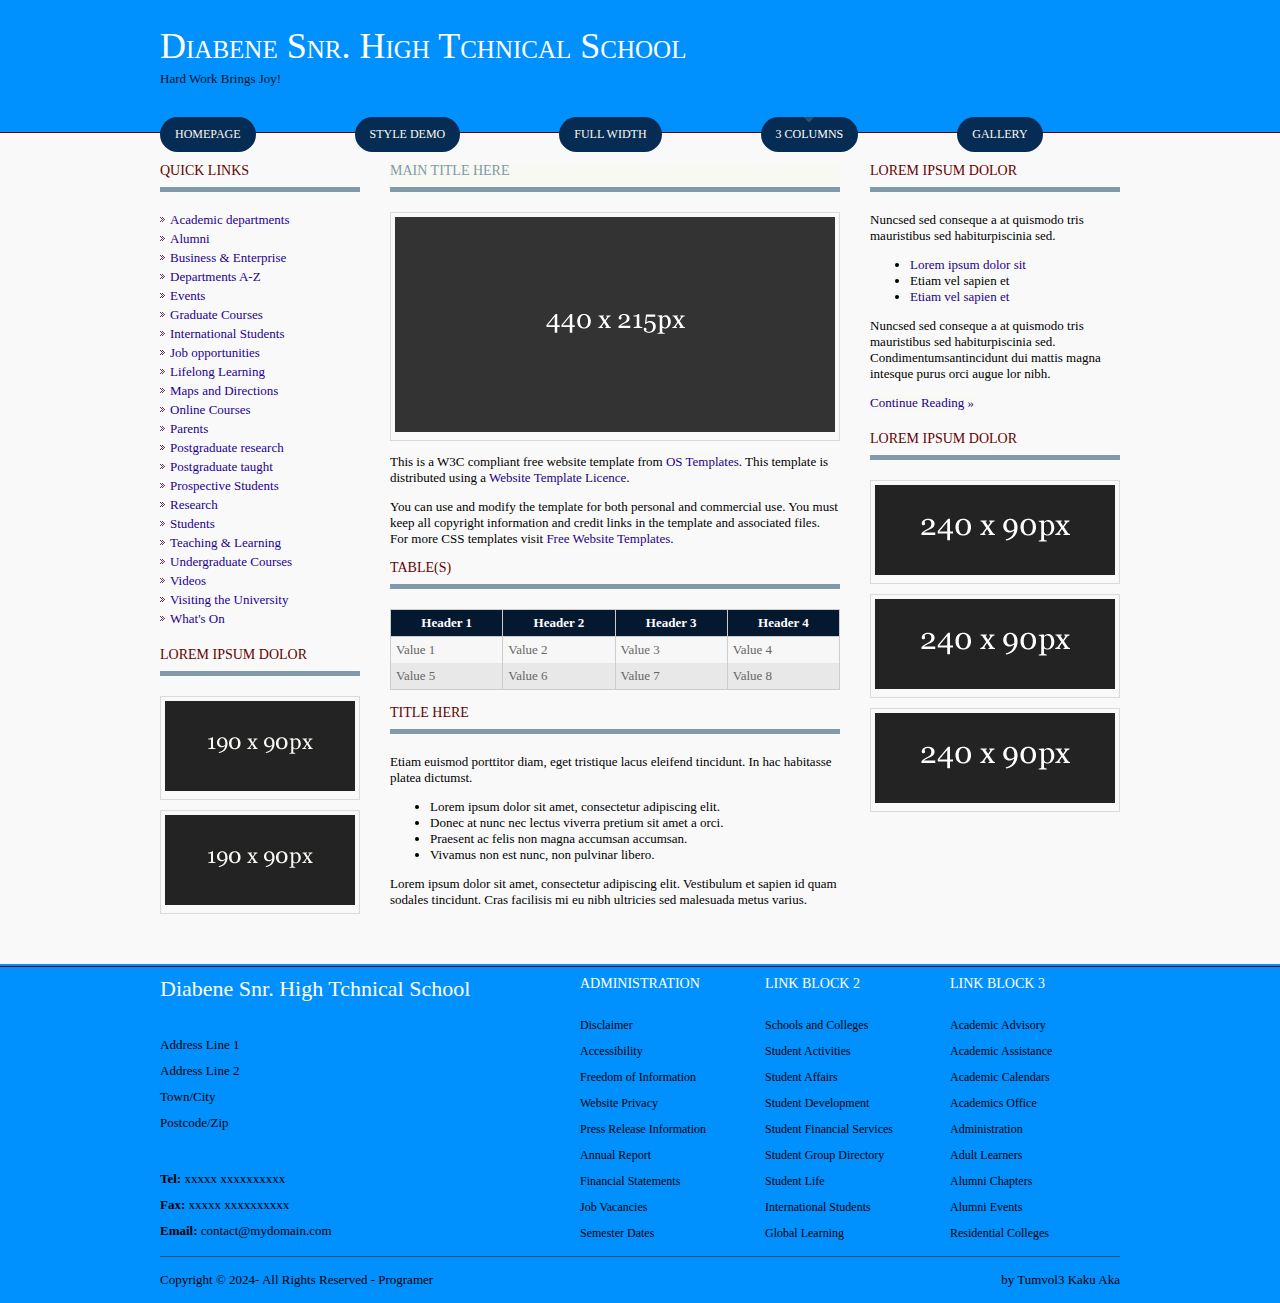
<file: pages/3-columns.html>
<!DOCTYPE html>
<html lang="en">
<head>
<title>Diabene Snr. High Tchnical School | 3 Columns</title>
<meta http-equiv="Content-Type" content="text/html; charset=iso-8859-1" />
<link rel="stylesheet" href="../layout/styles/layout.css" type="text/css" />
<link rel="stylesheet" href="../layout/styles/3_column.css" type="text/css" />
</head>
<body id="top">
<div class="wrapper row1">
  <div id="header" class="clear">
    <div class="fl_left">
      <h1><a href="index.html">Diabene Snr. High Tchnical School</a></h1>
      <p>Hard Work Brings Joy!</p>
    </div>
  </div>
</div>
<!-- ####################################################################################################### -->
<div class="wrapper row2">
  <div id="topnav">
    <ul>
      <li><a href="../index.html">Homepage</a></li>
      <li><a href="style-demo.html">Style Demo</a></li>
      <li><a href="full-width.html">Full Width</a></li>
      <li class="active"><a href="3-columns.html">3 Columns</a></li>
      <li class="last"><a href="gallery.html">Gallery</a></li>
    </ul>
    <div  class="clear"></div>
  </div>
</div>
<!-- ####################################################################################################### -->
<div class="wrapper row4">
  <div id="container" class="clear"> 
    <!-- ####################################################################################################### -->
    <div id="left_column">
      <div class="holder">
        <h2 class="title">Quick Links</h2>
        <ul class="nostart">
          <li><a href="#">Academic departments</a></li>
          <li><a href="#">Alumni</a></li>
          <li><a href="#">Business &amp; Enterprise</a></li>
          <li><a href="#">Departments A-Z</a></li>
          <li><a href="#">Events</a></li>
          <li><a href="#">Graduate Courses</a></li>
          <li><a href="#">International Students</a></li>
          <li><a href="#">Job opportunities</a></li>
          <li><a href="#">Lifelong Learning</a></li>
          <li><a href="#">Maps and Directions</a></li>
          <li><a href="#">Online Courses</a></li>
          <li><a href="#">Parents</a></li>
          <li><a href="#">Postgraduate research</a></li>
          <li><a href="#">Postgraduate taught</a></li>
          <li><a href="#">Prospective Students</a></li>
          <li><a href="#">Research</a></li>
          <li><a href="#">Students</a></li>
          <li><a href="#">Teaching &amp; Learning</a></li>
          <li><a href="#">Undergraduate Courses</a></li>
          <li><a href="#">Videos</a></li>
          <li><a href="#">Visiting the University</a></li>
          <li><a href="#">What's On</a></li>
        </ul>
      </div>
      <div class="holder">
        <h2 class="title">Lorem ipsum dolor</h2>
        <div class="imgholder"><img src="../images/demo/190x90.gif" alt="" /></div>
        <div class="imgholder last"><img src="../images/demo/190x90.gif" alt="" /></div>
      </div>
    </div>
    <!-- ############ -->
    <div id="content">
      <h1 class="title">Main Title Here</h1>
      <div class="imgholder"><img src="../images/demo/440x215.gif" alt="" /></div>
      <p>This is a W3C compliant free website template from <a href="http://www.os-templates.com/" title="Free Website Templates">OS Templates</a>. This template is distributed using a <a href="http://www.os-templates.com/template-terms">Website Template Licence</a>.</p>
      <p>You can use and modify the template for both personal and commercial use. You must keep all copyright information and credit links in the template and associated files. For more CSS templates visit <a href="http://www.os-templates.com/">Free Website Templates</a>.</p>
      <h2 class="title">Table(s)</h2>
      <table summary="Summary Here" cellpadding="0" cellspacing="0">
        <thead>
          <tr>
            <th>Header 1</th>
            <th>Header 2</th>
            <th>Header 3</th>
            <th>Header 4</th>
          </tr>
        </thead>
        <tbody>
          <tr class="light">
            <td>Value 1</td>
            <td>Value 2</td>
            <td>Value 3</td>
            <td>Value 4</td>
          </tr>
          <tr class="dark">
            <td>Value 5</td>
            <td>Value 6</td>
            <td>Value 7</td>
            <td>Value 8</td>
          </tr>
        </tbody>
      </table>
      <h2 class="title">Title Here</h2>
      <p>Etiam euismod porttitor diam, eget tristique lacus eleifend tincidunt. In hac habitasse platea dictumst.</p>
      <ul>
        <li>Lorem ipsum dolor sit amet, consectetur adipiscing elit.</li>
        <li>Donec at nunc nec lectus viverra pretium sit amet a orci.</li>
        <li>Praesent ac felis non magna accumsan accumsan.</li>
        <li>Vivamus non est nunc, non pulvinar libero.</li>
      </ul>
      <p>Lorem ipsum dolor sit amet, consectetur adipiscing elit. Vestibulum et sapien id quam sodales tincidunt. Cras facilisis mi eu nibh ultricies sed malesuada metus varius.</p>
    </div>
    <!-- ############ -->
    <div id="right_column">
      <div class="holder">
        <h2 class="title">Lorem ipsum dolor</h2>
        <p>Nuncsed sed conseque a at quismodo tris mauristibus sed habiturpiscinia sed.</p>
        <ul>
          <li><a href="#">Lorem ipsum dolor sit</a></li>
          <li>Etiam vel sapien et</li>
          <li><a href="#">Etiam vel sapien et</a></li>
        </ul>
        <p>Nuncsed sed conseque a at quismodo tris mauristibus sed habiturpiscinia sed. Condimentumsantincidunt dui mattis magna intesque purus orci augue lor nibh.</p>
        <p class="readmore"><a href="#">Continue Reading &raquo;</a></p>
      </div>
      <div class="holder">
        <h2 class="title">Lorem ipsum dolor</h2>
        <div class="imgholder"><img src="../images/demo/240x90.gif" alt="" /></div>
        <div class="imgholder"><img src="../images/demo/240x90.gif" alt="" /></div>
        <div class="imgholder last"><img src="../images/demo/240x90.gif" alt="" /></div>
      </div>
    </div>
    <!-- ####################################################################################################### --> 
  </div>
</div>
<!-- ####################################################################################################### -->
<div class="wrapper row5">
  <div id="footer" class="clear"> 
    <!-- ####################################################################################################### -->
    <div class="foot_contact">
      <h2>Diabene Snr. High Tchnical School</h2>
      <address>
      Address Line 1<br />
      Address Line 2<br />
      Town/City<br />
      Postcode/Zip
      </address>
      <ul>
        <li><strong>Tel:</strong> xxxxx xxxxxxxxxx</li>
        <li><strong>Fax:</strong> xxxxx xxxxxxxxxx</li>
        <li class="last"><strong>Email:</strong> <a href="#">contact@mydomain.com</a></li>
      </ul>
    </div>
    <div class="footbox">
      <h2>Administration</h2>
      <ul>
        <li><a href="#">Disclaimer</a></li>
        <li><a href="#">Accessibility</a></li>
        <li><a href="#">Freedom of Information</a></li>
        <li><a href="#">Website Privacy</a></li>
        <li><a href="#">Press Release Information</a></li>
        <li><a href="#">Annual Report</a></li>
        <li><a href="#">Financial Statements</a></li>
        <li><a href="#">Job Vacancies</a></li>
        <li class="last"><a href="#">Semester Dates</a></li>
      </ul>
    </div>
    <div class="footbox">
      <h2>Link Block 2</h2>
      <ul>
        <li><a href="#">Schools and Colleges</a></li>
        <li><a href="#">Student Activities</a></li>
        <li><a href="#">Student Affairs</a></li>
        <li><a href="#">Student Development</a></li>
        <li><a href="#">Student Financial Services</a></li>
        <li><a href="#">Student Group Directory</a></li>
        <li><a href="#">Student Life</a></li>
        <li><a href="#">International Students</a></li>
        <li class="last"><a href="#">Global Learning</a></li>
      </ul>
    </div>
    <div class="footbox last">
      <h2>Link Block 3</h2>
      <ul>
        <li><a href="#">Academic Advisory</a></li>
        <li><a href="#">Academic Assistance</a></li>
        <li><a href="#">Academic Calendars</a></li>
        <li><a href="#">Academics Office</a></li>
        <li><a href="#">Administration</a></li>
        <li><a href="#">Adult Learners</a></li>
        <li><a href="#">Alumni Chapters</a></li>
        <li><a href="#">Alumni Events</a></li>
        <li class="last"><a href="#">Residential Colleges</a></li>
      </ul>
    </div>
    <!-- ####################################################################################################### --> 
  </div>
</div>
<!-- ####################################################################################################### -->
<div class="wrapper">
  <div id="copyright" class="clear">
    <p class="fl_left">Copyright &copy; 2024- All Rights Reserved - <a href="#">Programer</a></p>
    <p class="fl_right">by Tumvol3 Kaku Aka </p>
  </div>
</div>
</body>
</html>
</file>
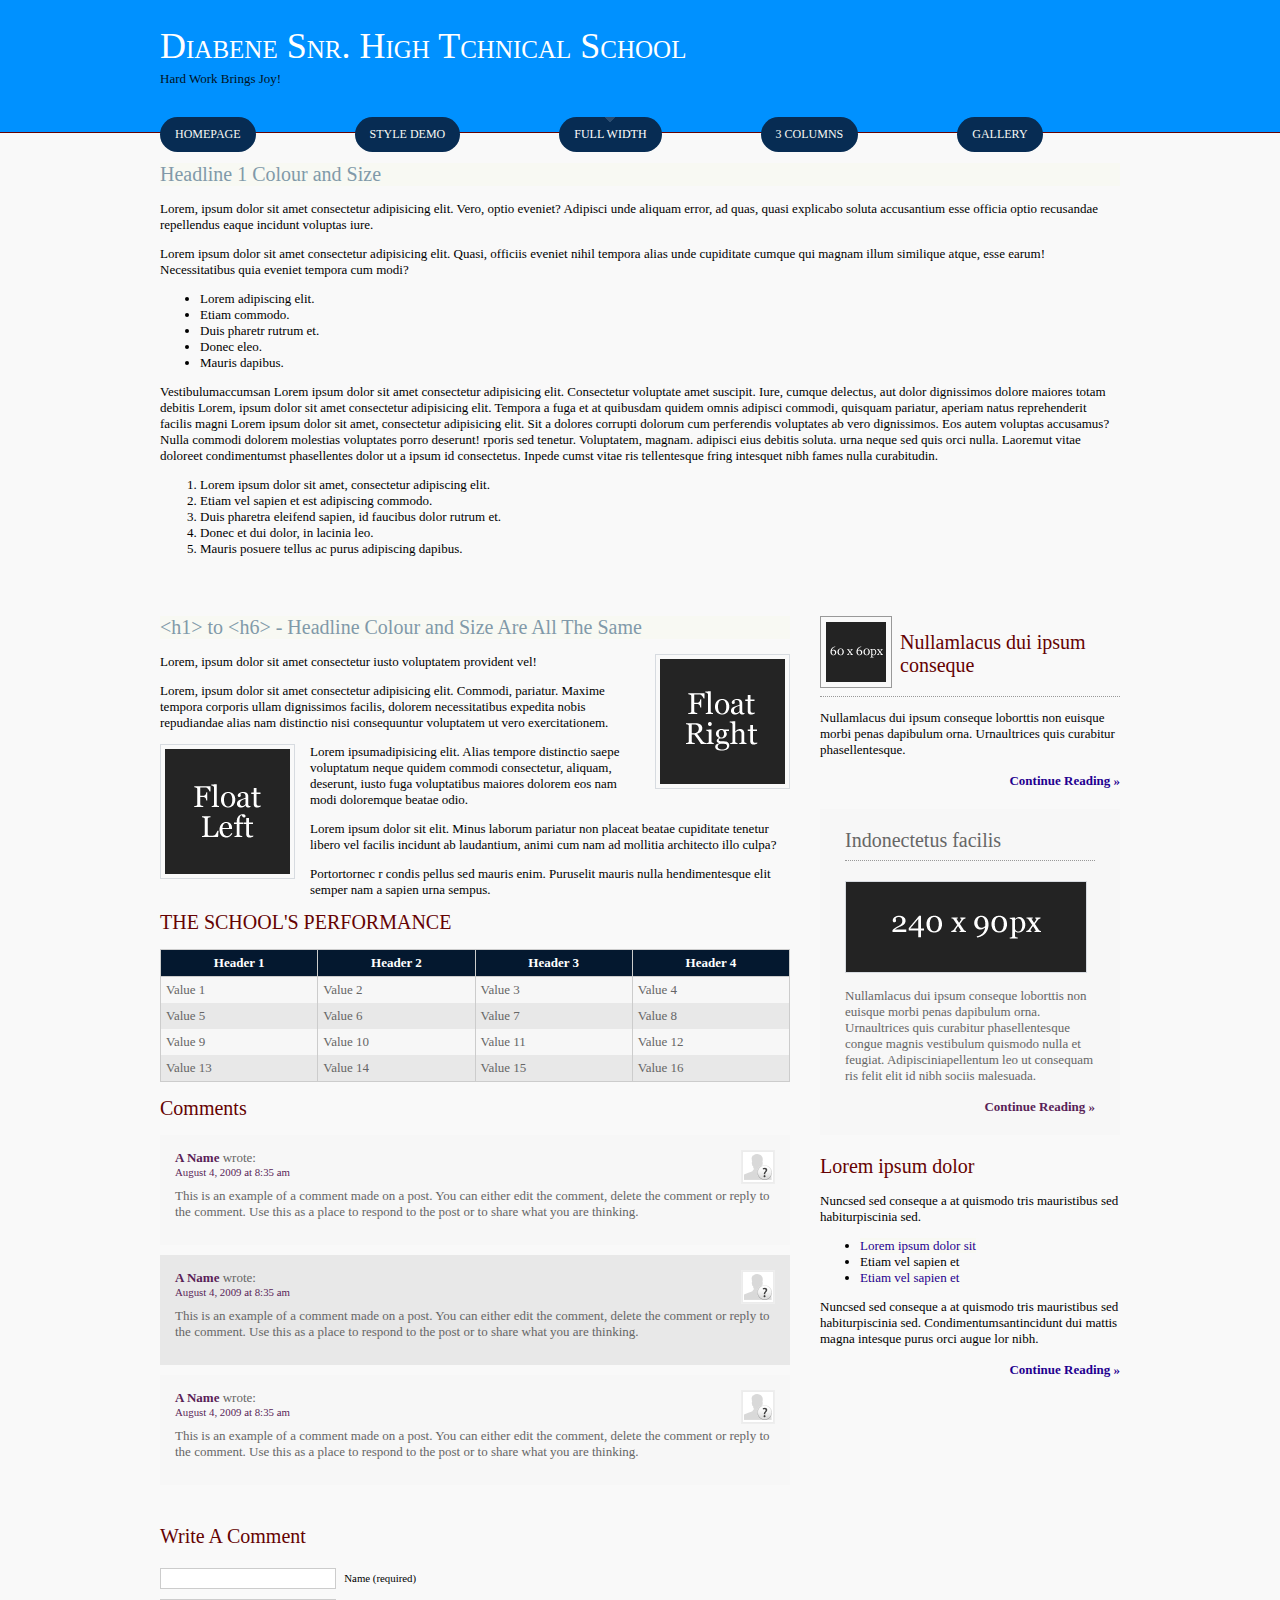
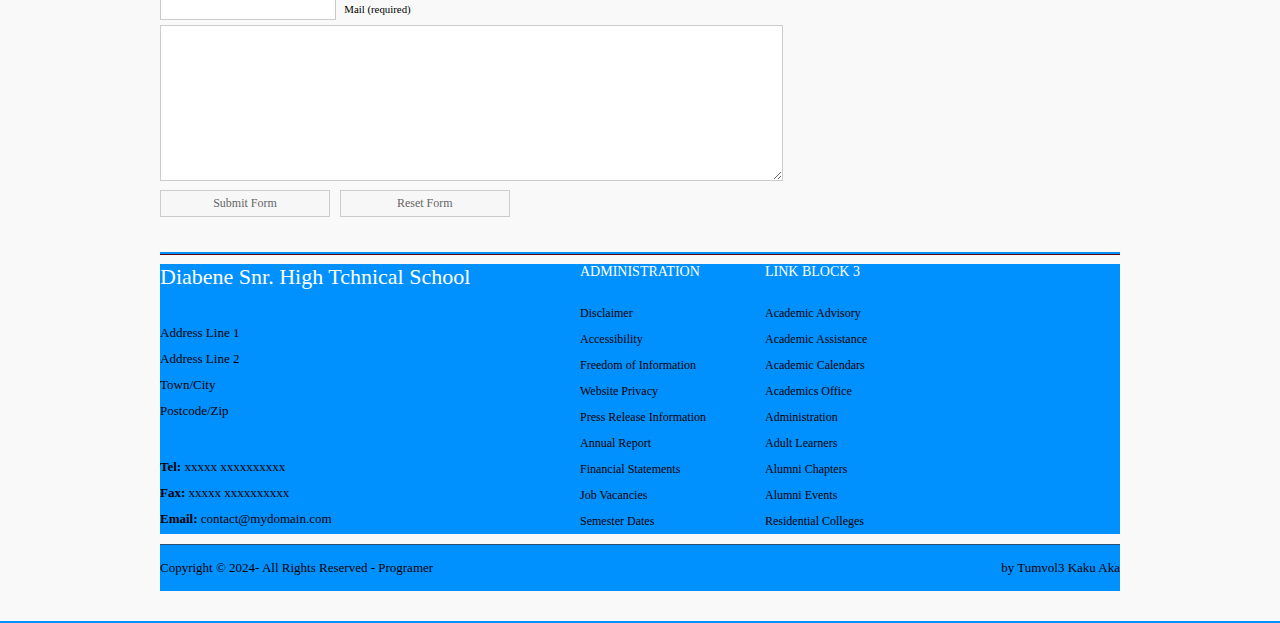
<file: pages/full-width.html>
<!DOCTYPE html>
<html lang="en">

<head>
  <title>Diabene Snr. High Tchnical School | Full Width</title>
  <meta http-equiv="Content-Type" content="text/html; charset=iso-8859-1" />
  <link rel="stylesheet" href="../layout/styles/layout.css" type="text/css" />
</head>

<body id="top">
  <div class="wrapper row1">
    <div id="header" class="clear">
      <div class="fl_left">
        <h1><a href="index.html">Diabene Snr. High Tchnical School</a></h1>
        <p>Hard Work Brings Joy!</p>
      </div>
    </div>
  </div>
  <!-- ####################################################################################################### -->
  <div class="wrapper row2">
    <div id="topnav">
      <ul>
        <li><a href="../index.html">Homepage</a></li>
        <li><a href="style-demo.html">Style Demo</a></li>
        <li class="active"><a href="full-width.html">Full Width</a></li>
        <li><a href="3-columns.html">3 Columns</a></li>
        <li class="last"><a href="gallery.html">Gallery</a></li>
      </ul>
      <div class="clear"></div>
    </div>
  </div>
  <div class="wrapper row4">
    <div id="container" class="clear">
      <!-- ####################################################################################################### -->
      <h1>Headline 1 Colour and Size</h1>
      <p>Lorem, ipsum dolor sit amet consectetur adipisicing elit. Vero, optio eveniet? Adipisci unde aliquam error, ad
        quas, quasi explicabo soluta accusantium esse officia optio recusandae repellendus eaque incidunt voluptas iure.
      </p>
      <p>Lorem ipsum dolor sit amet consectetur adipisicing elit. Quasi, officiis eveniet nihil tempora alias unde
        cupiditate cumque qui magnam illum similique atque, esse earum! Necessitatibus quia eveniet tempora cum modi?
      </p>
      <ul>
        <li>Lorem adipiscing elit.</li>
        <li>Etiam commodo.</li>
        <li>Duis pharetr rutrum et.</li>
        <li>Donec eleo.</li>
        <li>Mauris dapibus.</li>
      </ul>
      <p>Vestibulumaccumsan Lorem ipsum dolor sit amet consectetur adipisicing elit. Consectetur voluptate amet
        suscipit. Iure, cumque delectus, aut dolor dignissimos dolore maiores totam debitis Lorem, ipsum dolor sit amet
        consectetur adipisicing elit. Tempora a fuga et at quibusdam quidem omnis adipisci commodi, quisquam pariatur,
        aperiam natus reprehenderit facilis magni Lorem ipsum dolor sit amet, consectetur adipisicing elit. Sit a
        dolores corrupti dolorum cum perferendis voluptates ab vero dignissimos. Eos autem voluptas accusamus? Nulla
        commodi dolorem molestias voluptates porro deserunt! rporis sed tenetur. Voluptatem, magnam. adipisci eius
        debitis soluta. urna neque sed quis orci nulla. Laoremut vitae doloreet condimentumst phasellentes dolor ut a
        ipsum id consectetus. Inpede cumst vitae ris tellentesque fring intesquet nibh fames nulla curabitudin.</p>
      <ol>
        <li>Lorem ipsum dolor sit amet, consectetur adipiscing elit.</li>
        <li>Etiam vel sapien et est adipiscing commodo.</li>
        <li>Duis pharetra eleifend sapien, id faucibus dolor rutrum et.</li>
        <li>Donec et dui dolor, in lacinia leo.</li>
        <li>Mauris posuere tellus ac purus adipiscing dapibus.</li>
      </ol>
      <!-- ####################################################################################################### -->
      <div class="clear"></div>
      <div class="wrapper row4">
        <div id="container" class="clear">
          <div id="content">
            <h1>&lt;h1&gt; to &lt;h6&gt; - Headline Colour and Size Are All The Same</h1>
            <img class="imgr" src="../images/demo/imgr.gif" alt="" width="125" height="125" />
            <p>Lorem, ipsum dolor sit amet consectetur iusto voluptatem provident vel!</p>
            <p>Lorem, ipsum dolor sit amet consectetur adipisicing elit. Commodi, pariatur. Maxime tempora corporis
              ullam dignissimos facilis, dolorem necessitatibus expedita nobis repudiandae alias nam distinctio nisi
              consequuntur voluptatem ut vero exercitationem.</p>
            <img class="imgl" src="../images/demo/imgl.gif" alt="" width="125" height="125" />
            <p>Lorem ipsumadipisicing elit. Alias tempore distinctio saepe voluptatum neque quidem commodi consectetur,
              aliquam, deserunt, iusto fuga voluptatibus maiores dolorem eos nam modi doloremque beatae odio.</p>
            <p>Lorem ipsum dolor sit elit. Minus laborum pariatur non placeat beatae cupiditate tenetur libero vel
              facilis incidunt ab laudantium, animi cum nam ad mollitia architecto illo culpa?</p>
            <p>Portortornec r condis pellus sed mauris enim. Puruselit mauris nulla hendimentesque elit semper nam a
              sapien urna sempus.</p>
            <h2>THE SCHOOL'S PERFORMANCE</h2>
            <table summary="Summary Here" cellpadding="0" cellspacing="0">
              <thead>
                <tr>
                  <th>Header 1</th>
                  <th>Header 2</th>
                  <th>Header 3</th>
                  <th>Header 4</th>
                </tr>
              </thead>
              <tbody>
                <tr class="light">
                  <td>Value 1</td>
                  <td>Value 2</td>
                  <td>Value 3</td>
                  <td>Value 4</td>
                </tr>
                <tr class="dark">
                  <td>Value 5</td>
                  <td>Value 6</td>
                  <td>Value 7</td>
                  <td>Value 8</td>
                </tr>
                <tr class="light">
                  <td>Value 9</td>
                  <td>Value 10</td>
                  <td>Value 11</td>
                  <td>Value 12</td>
                </tr>
                <tr class="dark">
                  <td>Value 13</td>
                  <td>Value 14</td>
                  <td>Value 15</td>
                  <td>Value 16</td>
                </tr>
              </tbody>
            
            </table>
            <div id="comments">
              <h2>Comments</h2>
              <ul class="commentlist">
                <li class="comment_odd">
                  <div class="author"><img class="avatar" src="../images/demo/avatar.gif" width="32" height="32"
                      alt="" /><span class="name"><a href="#">A Name</a></span> <span class="wrote">wrote:</span></div>
                  <div class="submitdate"><a href="#">August 4, 2009 at 8:35 am</a></div>
                  <p>This is an example of a comment made on a post. You can either edit the comment, delete the comment
                    or reply to the comment. Use this as a place to respond to the post or to share what you are
                    thinking.</p>
                </li>
                <li class="comment_even">
                  <div class="author"><img class="avatar" src="../images/demo/avatar.gif" width="32" height="32"
                      alt="" /><span class="name"><a href="#">A Name</a></span> <span class="wrote">wrote:</span></div>
                  <div class="submitdate"><a href="#">August 4, 2009 at 8:35 am</a></div>
                  <p>This is an example of a comment made on a post. You can either edit the comment, delete the comment
                    or reply to the comment. Use this as a place to respond to the post or to share what you are
                    thinking.</p>
                </li>
                <li class="comment_odd">
                  <div class="author"><img class="avatar" src="../images/demo/avatar.gif" width="32" height="32"
                      alt="" /><span class="name"><a href="#">A Name</a></span> <span class="wrote">wrote:</span></div>
                  <div class="submitdate"><a href="#">August 4, 2009 at 8:35 am</a></div>
                  <p>This is an example of a comment made on a post. You can either edit the comment, delete the comment
                    or reply to the comment. Use this as a place to respond to the post or to share what you are
                    thinking.</p>
                </li>
              </ul>
            </div>
            <h2>Write A Comment</h2>
            <div id="respond">
              <form action="#" method="post">
                <p>
                  <input type="text" name="name" id="name" value="" size="22" />
                  <label for="name"><small>Name (required)</small></label>
                </p>
                <p>
                  <input type="text" name="email" id="email" value="" size="22" />
                  <label for="email"><small>Mail (required)</small></label>
                </p>
                <p>
                  <textarea name="comment" id="comment" cols="100%" rows="10"></textarea>
                  <label for="comment" style="display:none;"><small>Comment (required)</small></label>
                </p>
                <p>
                  <input name="submit" type="submit" id="submit" value="Submit Form" />
                  &nbsp;
                  <input name="reset" type="reset" id="reset" tabindex="5" value="Reset Form" />
                </p>
              </form>
            </div>
          </div>
          <div id="column">
            <div class="holder">
              <h2 class="title"><img src="../images/demo/60x60.gif" alt="" />Nullamlacus dui ipsum conseque</h2>
              <p>Nullamlacus dui ipsum conseque loborttis non euisque morbi penas dapibulum orna. Urnaultrices quis
                curabitur phasellentesque.</p>
              <p class="readmore"><a href="#">Continue Reading &raquo;</a></p>
            </div>
            <div id="featured">
              <ul>
                <li>
                  <h2>Indonectetus facilis</h2>
                  <p class="imgholder"><img src="../images/demo/240x90.gif" alt="" /></p>
                  <p>Nullamlacus dui ipsum conseque loborttis non euisque morbi penas dapibulum orna. Urnaultrices quis
                    curabitur phasellentesque congue magnis vestibulum quismodo nulla et feugiat. Adipisciniapellentum
                    leo ut consequam ris felit elit id nibh sociis malesuada.</p>
                  <p class="readmore"><a href="#">Continue Reading &raquo;</a></p>
                </li>
              </ul>
            </div>
            <div class="holder">
              <h2>Lorem ipsum dolor</h2>
              <p>Nuncsed sed conseque a at quismodo tris mauristibus sed habiturpiscinia sed.</p>
              <ul>
                <li><a href="#">Lorem ipsum dolor sit</a></li>
                <li>Etiam vel sapien et</li>
                <li><a href="#">Etiam vel sapien et</a></li>
              </ul>
              <p>Nuncsed sed conseque a at quismodo tris mauristibus sed habiturpiscinia sed. Condimentumsantincidunt
                dui mattis magna intesque purus orci augue lor nibh.</p>
              <p class="readmore"><a href="#">Continue Reading &raquo;</a></p>
            </div>
          </div>
        </div>
      </div>
      <!-- ####################################################################################################### -->
      <div class="wrapper row5">
        <div id="footer" class="clear">
          <!-- ####################################################################################################### -->
          <div class="foot_contact">
            <h2>Diabene Snr. High Tchnical School</h2>
            <address>
              Address Line 1<br />
              Address Line 2<br />
              Town/City<br />
              Postcode/Zip
            </address>
            <ul>
              <li><strong>Tel:</strong> xxxxx xxxxxxxxxx</li>
              <li><strong>Fax:</strong> xxxxx xxxxxxxxxx</li>
              <li class="last"><strong>Email:</strong> <a href="#">contact@mydomain.com</a></li>
            </ul>
          </div>
          <div class="footbox">
            <h2>Administration</h2>
            <ul>
              <li><a href="#">Disclaimer</a></li>
              <li><a href="#">Accessibility</a></li>
              <li><a href="#">Freedom of Information</a></li>
              <li><a href="#">Website Privacy</a></li>
              <li><a href="#">Press Release Information</a></li>
              <li><a href="#">Annual Report</a></li>
              <li><a href="#">Financial Statements</a></li>
              <li><a href="#">Job Vacancies</a></li>
              <li class="last"><a href="#">Semester Dates</a></li>
            </ul>
          </div>
          <div class="footbox last">
            <h2>Link Block 3</h2>
            <ul>
              <li><a href="#">Academic Advisory</a></li>
              <li><a href="#">Academic Assistance</a></li>
              <li><a href="#">Academic Calendars</a></li>
              <li><a href="#">Academics Office</a></li>
              <li><a href="#">Administration</a></li>
              <li><a href="#">Adult Learners</a></li>
              <li><a href="#">Alumni Chapters</a></li>
              <li><a href="#">Alumni Events</a></li>
              <li class="last"><a href="#">Residential Colleges</a></li>
            </ul>
          </div>
          <!-- ####################################################################################################### -->
        </div>
      </div>
      <div class="wrapper">
        <div id="copyright" class="clear">
          <p class="fl_left">Copyright &copy; 2024- All Rights Reserved - <a href="#">Programer</a></p>
          <p class="fl_right">by Tumvol3 Kaku Aka </p>
        </div>
      </div>

    </div>
  </div>
</body>

</html>
</file>
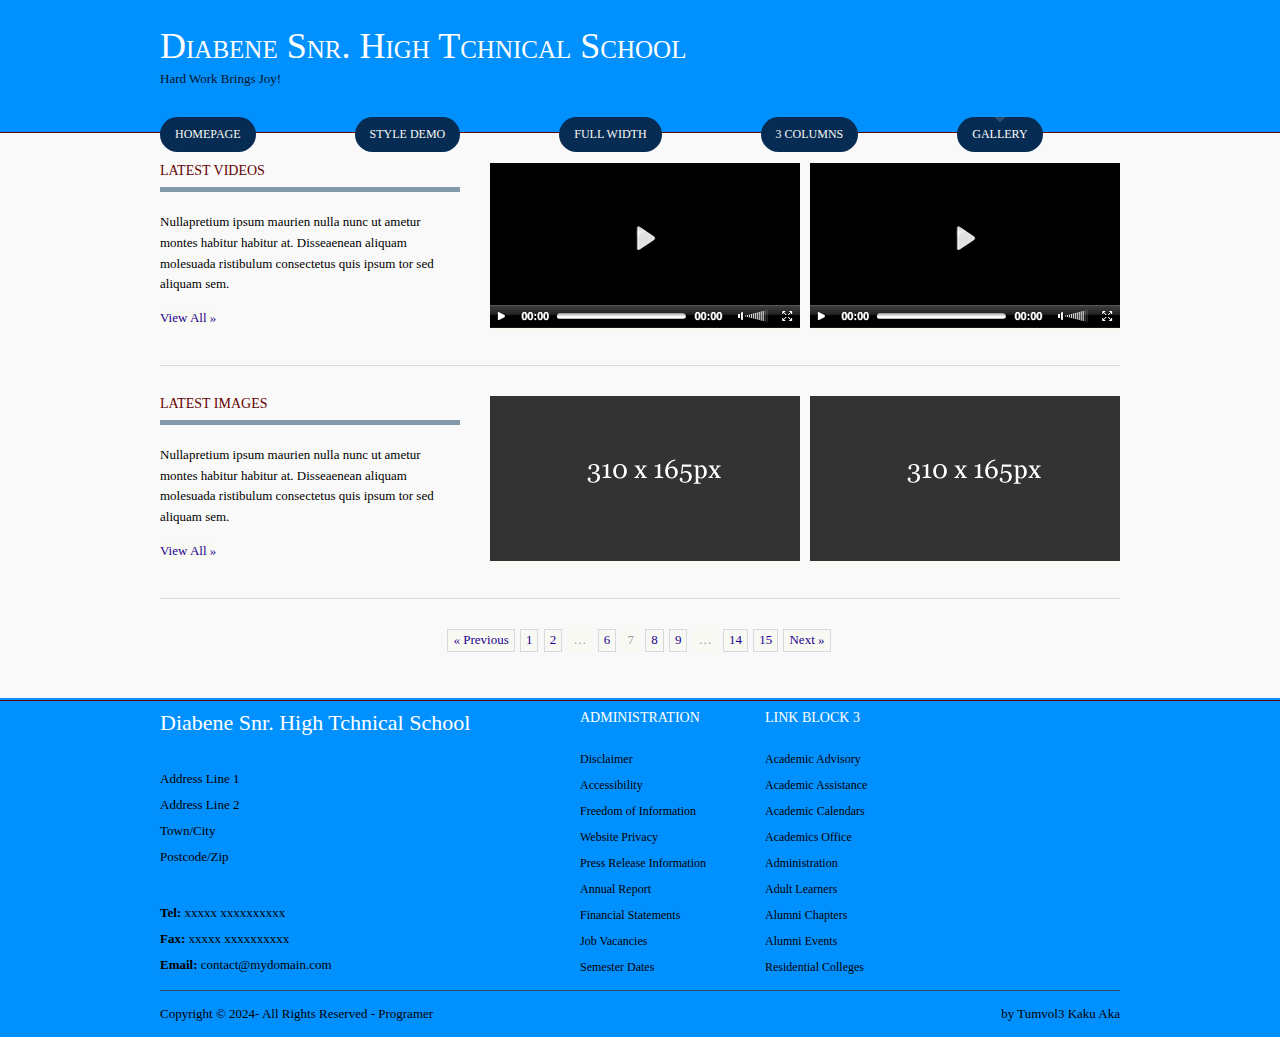
<file: pages/gallery.html>
<!DOCTYPE html>
<html lang="en">
<head>
<title>Diabene Snr. High Tchnical School | Gallery</title>
<meta http-equiv="Content-Type" content="text/html; charset=iso-8859-1" />
<link rel="stylesheet" href="../layout/styles/layout.css" type="text/css" />
<script type="text/javascript" src="../layout/scripts/jquery.min.js"></script>
<!-- prettyPhoto -->
<link rel="stylesheet" href="../layout/scripts/prettyphoto/prettyPhoto.css" type="text/css" />
<script type="text/javascript" src="../layout/scripts/prettyphoto/jquery.prettyPhoto.js"></script>
<script type="text/javascript">
$(document).ready(function() {
    $("a[rel^='prettyPhoto']").prettyPhoto({
        theme: 'dark_rounded',
        overlay_gallery: false,
        social_tools: false
    });
});
</script>
<!-- / prettyPhoto -->
</head>
<body id="top">
<div class="wrapper row1">
  <div id="header" class="clear">
    <div class="fl_left">
      <h1><a href="index.html">Diabene Snr. High Tchnical School</a></h1>
      <p>Hard Work Brings Joy!</p>
    </div>
  </div>
</div>
<!-- ####################################################################################################### -->
<div class="wrapper row2">
  <div id="topnav">
    <ul>
      <li><a href="../index.html">Homepage</a></li>
      <li><a href="style-demo.html">Style Demo</a></li>
      <li><a href="full-width.html">Full Width</a></li>
      <li><a href="3-columns.html">3 Columns</a></li>
      <li class="active last"><a href="gallery.html">Gallery</a></li>
    </ul>
    <div  class="clear"></div>
  </div>
</div>
<!-- ####################################################################################################### -->
<div class="wrapper row4">
  <div id="container" class="clear"> 
    <!-- ####################################################################################################### -->
    <div id="gallery" class="clear">
      <div class="gallerycontainer clear">
        <div class="fl_left">
          <h2 class="title">Latest Videos</h2>
          <p>Nullapretium ipsum maurien nulla nunc ut ametur montes habitur habitur at. Disseaenean aliquam molesuada ristibulum consectetus quis ipsum tor sed aliquam sem.</p>
          <p class="readmore"><a href="#">View All &raquo;</a></p>
        </div>
        <div class="fl_right">
          <ul>
            <li><a href="#" rel="prettyPhoto[gallery1]" title="Video 1"><img src="../images/demo/video.gif" alt="" /></a></li>
            <li class="last"><a href="#" rel="prettyPhoto[gallery1]" title="Video 2"><img src="../images/demo/video.gif" alt="" /></a></li>
          </ul>
        </div>
      </div>
      <!-- ########### -->
      <div class="gallerycontainer clear">
        <div class="fl_left">
          <h2 class="title">Latest Images</h2>
          <p>Nullapretium ipsum maurien nulla nunc ut ametur montes habitur habitur at. Disseaenean aliquam molesuada ristibulum consectetus quis ipsum tor sed aliquam sem.</p>
          <p class="readmore"><a href="#">View All &raquo;</a></p>
        </div>
        <div class="fl_right">
          <ul>
            <li><a href="../images/demo/440x215.gif" rel="prettyPhoto[gallery2]" title="Image 1"><img src="../images/demo/310x165.gif" alt="Title Here" /></a></li>
            <li class="last"><a href="../images/demo/440x215.gif" rel="prettyPhoto[gallery2]" title="Image 2"><img src="../images/demo/310x165.gif" alt="Title Here" /></a></li>
          </ul>
        </div>
      </div>
    </div>
    <!-- ####################################################################################################### -->
    <div class="pagination">
      <ul>
        <li class="prev"><a href="#">&laquo; Previous</a></li>
        <li><a href="#">1</a></li>
        <li><a href="#">2</a></li>
        <li class="splitter">&hellip;</li>
        <li><a href="#">6</a></li>
        <li class="current">7</li>
        <li><a href="#">8</a></li>
        <li><a href="#">9</a></li>
        <li class="splitter">&hellip;</li>
        <li><a href="#">14</a></li>
        <li><a href="#">15</a></li>
        <li class="next"><a href="#">Next &raquo;</a></li>
      </ul>
    </div>
    <div class="clear"></div>
  </div>
</div>
<div class="wrapper row5">
  <div id="footer" class="clear"> 
    <!-- ####################################################################################################### -->
    <div class="foot_contact">
      <h2>Diabene Snr. High Tchnical School</h2>
      <address>
      Address Line 1<br />
      Address Line 2<br />
      Town/City<br />
      Postcode/Zip
      </address>
      <ul>
        <li><strong>Tel:</strong> xxxxx xxxxxxxxxx</li>
        <li><strong>Fax:</strong> xxxxx xxxxxxxxxx</li>
        <li class="last"><strong>Email:</strong> <a href="#">contact@mydomain.com</a></li>
      </ul>
    </div>
    <div class="footbox">
      <h2>Administration</h2>
      <ul>
        <li><a href="#">Disclaimer</a></li>
        <li><a href="#">Accessibility</a></li>
        <li><a href="#">Freedom of Information</a></li>
        <li><a href="#">Website Privacy</a></li>
        <li><a href="#">Press Release Information</a></li>
        <li><a href="#">Annual Report</a></li>
        <li><a href="#">Financial Statements</a></li>
        <li><a href="#">Job Vacancies</a></li>
        <li class="last"><a href="#">Semester Dates</a></li>
      </ul>
    </div>
    <div class="footbox last">
      <h2>Link Block 3</h2>
      <ul>
        <li><a href="#">Academic Advisory</a></li>
        <li><a href="#">Academic Assistance</a></li>
        <li><a href="#">Academic Calendars</a></li>
        <li><a href="#">Academics Office</a></li>
        <li><a href="#">Administration</a></li>
        <li><a href="#">Adult Learners</a></li>
        <li><a href="#">Alumni Chapters</a></li>
        <li><a href="#">Alumni Events</a></li>
        <li class="last"><a href="#">Residential Colleges</a></li>
      </ul>
    </div>
  </div>
</div>
<!-- ####################################################################################################### -->
<div class="wrapper">
  <div id="copyright" class="clear">
    <p class="fl_left">Copyright &copy; 2024- All Rights Reserved - <a href="#">Programer</a></p>
    <p class="fl_right">by Tumvol3 Kaku Aka </p>
  </div>
</div>
</body>
</html>
</file>
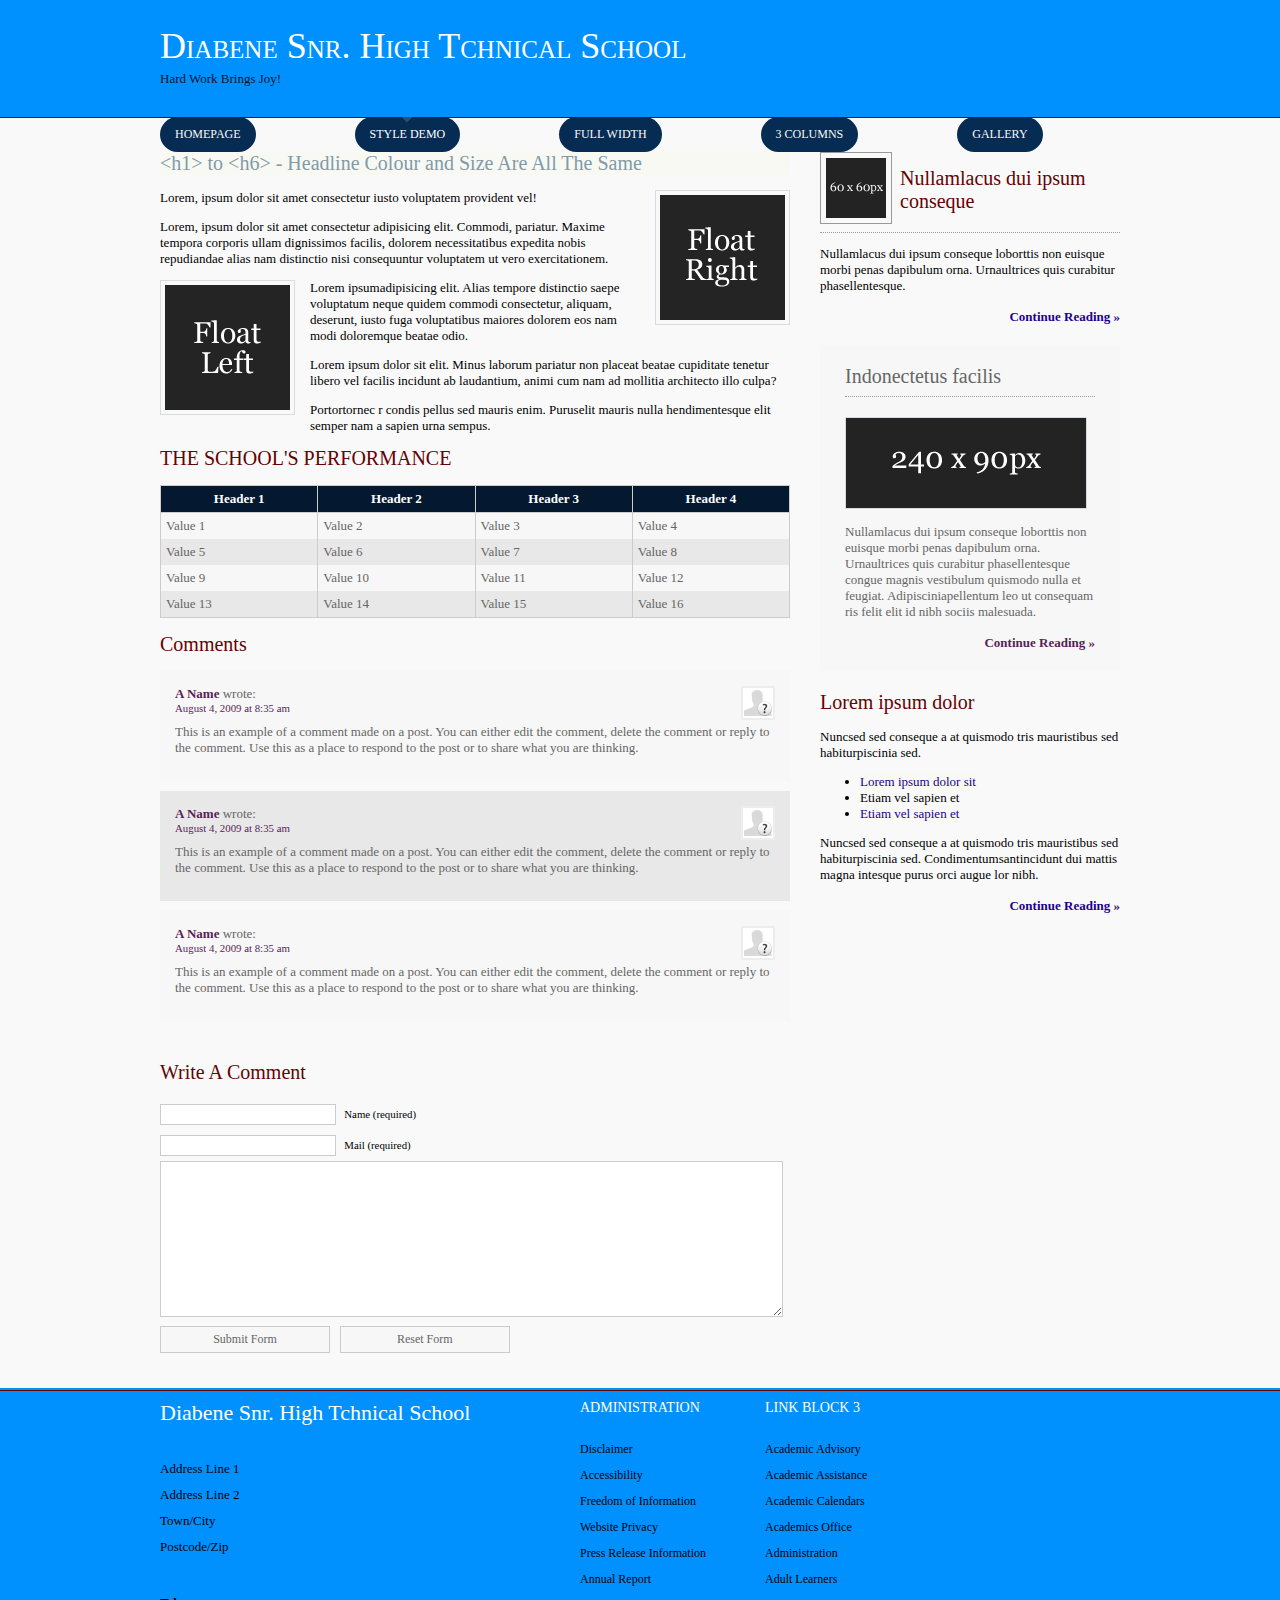
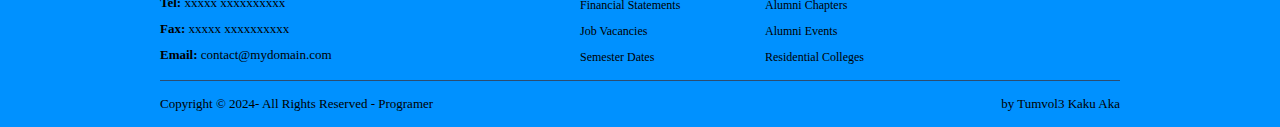
<file: pages/style-demo.html>
<!DOCTYPE html>
<html lang="en">
<head>
<title>Diabene Snr. High Tchnical School | Style Demo</title>
<meta http-equiv="Content-Type" content="text/html; charset=iso-8859-1" />
<link rel="stylesheet" href="../layout/styles/layout.css" type="text/css" />
</head>
<body id="top">
<div class="wrapper row1">
  <div id="header" class="clear">
    <div class="fl_left">
      <h1><a href="index.html">Diabene Snr. High Tchnical School</a></h1>
      <p>Hard Work Brings Joy!</p>
    </div>
  </div>
</div>
<div class="wrapper row2">
  <div id="topnav">
    <ul>
      <li><a href="../index.html">Homepage</a></li>
      <li class="active"><a href="style-demo.html">Style Demo</a></li>
      <li><a href="full-width.html">Full Width</a></li>
      <li><a href="3-columns.html">3 Columns</a></li>
      <li class="last"><a href="gallery.html">Gallery</a></li>
    </ul>
  </div>
</div>
<div class="wrapper row4">
  <div id="container" class="clear"> 
    <div id="content">
      <h1>&lt;h1&gt; to &lt;h6&gt; - Headline Colour and Size Are All The Same</h1>
      <img class="imgr" src="../images/demo/imgr.gif" alt="" width="125" height="125" />
      <p>Lorem, ipsum dolor sit amet consectetur iusto voluptatem provident vel!</p>
      <p>Lorem, ipsum dolor sit amet consectetur adipisicing elit. Commodi, pariatur. Maxime tempora corporis ullam dignissimos facilis, dolorem necessitatibus expedita nobis repudiandae alias nam distinctio nisi consequuntur voluptatem ut vero exercitationem.</p>
      <img class="imgl" src="../images/demo/imgl.gif" alt="" width="125" height="125" />
      <p>Lorem ipsumadipisicing elit. Alias tempore distinctio saepe voluptatum neque quidem commodi consectetur, aliquam, deserunt, iusto fuga voluptatibus maiores dolorem eos nam modi doloremque beatae odio.</p>
      <p>Lorem ipsum dolor sit  elit. Minus laborum pariatur non placeat beatae cupiditate tenetur libero vel facilis incidunt ab laudantium, animi cum nam ad mollitia architecto illo culpa?</p>
      <p>Portortornec r condis  pellus sed mauris enim. Puruselit mauris nulla hendimentesque elit semper nam a sapien urna sempus.</p>
      <h2>THE SCHOOL'S PERFORMANCE</h2>
      <table summary="Summary Here" cellpadding="0" cellspacing="0">
        <thead>
          <tr>
            <th>Header 1</th>
            <th>Header 2</th>
            <th>Header 3</th>
            <th>Header 4</th>
          </tr>
        </thead>
        <tbody>
          <tr class="light">
            <td>Value 1</td>
            <td>Value 2</td>
            <td>Value 3</td>
            <td>Value 4</td>
          </tr>
          <tr class="dark">
            <td>Value 5</td>
            <td>Value 6</td>
            <td>Value 7</td>
            <td>Value 8</td>
          </tr>
          <tr class="light">
            <td>Value 9</td>
            <td>Value 10</td>
            <td>Value 11</td>
            <td>Value 12</td>
          </tr>
          <tr class="dark">
            <td>Value 13</td>
            <td>Value 14</td>
            <td>Value 15</td>
            <td>Value 16</td>
          </tr>
        </tbody>
      </table>
      <div id="comments">
        <h2>Comments</h2>
        <ul class="commentlist">
          <li class="comment_odd">
            <div class="author"><img class="avatar" src="../images/demo/avatar.gif" width="32" height="32" alt="" /><span class="name"><a href="#">A Name</a></span> <span class="wrote">wrote:</span></div>
            <div class="submitdate"><a href="#">August 4, 2009 at 8:35 am</a></div>
            <p>This is an example of a comment made on a post. You can either edit the comment, delete the comment or reply to the comment. Use this as a place to respond to the post or to share what you are thinking.</p>
          </li>
          <li class="comment_even">
            <div class="author"><img class="avatar" src="../images/demo/avatar.gif" width="32" height="32" alt="" /><span class="name"><a href="#">A Name</a></span> <span class="wrote">wrote:</span></div>
            <div class="submitdate"><a href="#">August 4, 2009 at 8:35 am</a></div>
            <p>This is an example of a comment made on a post. You can either edit the comment, delete the comment or reply to the comment. Use this as a place to respond to the post or to share what you are thinking.</p>
          </li>
          <li class="comment_odd">
            <div class="author"><img class="avatar" src="../images/demo/avatar.gif" width="32" height="32" alt="" /><span class="name"><a href="#">A Name</a></span> <span class="wrote">wrote:</span></div>
            <div class="submitdate"><a href="#">August 4, 2009 at 8:35 am</a></div>
            <p>This is an example of a comment made on a post. You can either edit the comment, delete the comment or reply to the comment. Use this as a place to respond to the post or to share what you are thinking.</p>
          </li>
        </ul>
      </div>
      <h2>Write A Comment</h2>
      <div id="respond">
        <form action="#" method="post">
          <p>
            <input type="text" name="name" id="name" value="" size="22" />
            <label for="name"><small>Name (required)</small></label>
          </p>
          <p>
            <input type="text" name="email" id="email" value="" size="22" />
            <label for="email"><small>Mail (required)</small></label>
          </p>
          <p>
            <textarea name="comment" id="comment" cols="100%" rows="10"></textarea>
            <label for="comment" style="display:none;"><small>Comment (required)</small></label>
          </p>
          <p>
            <input name="submit" type="submit" id="submit" value="Submit Form" />
            &nbsp;
            <input name="reset" type="reset" id="reset" tabindex="5" value="Reset Form" />
          </p>
        </form>
      </div>
    </div>
    <div id="column">
      <div class="holder">
        <h2 class="title"><img src="../images/demo/60x60.gif" alt="" />Nullamlacus dui ipsum conseque</h2>
        <p>Nullamlacus dui ipsum conseque loborttis non euisque morbi penas dapibulum orna. Urnaultrices quis curabitur phasellentesque.</p>
        <p class="readmore"><a href="#">Continue Reading &raquo;</a></p>
      </div>
      <div id="featured">
        <ul>
          <li>
            <h2>Indonectetus facilis</h2>
            <p class="imgholder"><img src="../images/demo/240x90.gif" alt="" /></p>
            <p>Nullamlacus dui ipsum conseque loborttis non euisque morbi penas dapibulum orna. Urnaultrices quis curabitur phasellentesque congue magnis vestibulum quismodo nulla et feugiat. Adipisciniapellentum leo ut consequam ris felit elit id nibh sociis malesuada.</p>
            <p class="readmore"><a href="#">Continue Reading &raquo;</a></p>
          </li>
        </ul>
      </div>
      <div class="holder">
        <h2>Lorem ipsum dolor</h2>
        <p>Nuncsed sed conseque a at quismodo tris mauristibus sed habiturpiscinia sed.</p>
        <ul>
          <li><a href="#">Lorem ipsum dolor sit</a></li>
          <li>Etiam vel sapien et</li>
          <li><a href="#">Etiam vel sapien et</a></li>
        </ul>
        <p>Nuncsed sed conseque a at quismodo tris mauristibus sed habiturpiscinia sed. Condimentumsantincidunt dui mattis magna intesque purus orci augue lor nibh.</p>
        <p class="readmore"><a href="#">Continue Reading &raquo;</a></p>
      </div>
    </div>
    <!-- ####################################################################################################### -->
  </div>
</div>
<!-- ####################################################################################################### -->
<div class="wrapper row5">
  <div id="footer" class="clear"> 
    <!-- ####################################################################################################### -->
    <div class="foot_contact">
      <h2>Diabene Snr. High Tchnical School</h2>
      <address>
      Address Line 1<br />
      Address Line 2<br />
      Town/City<br />
      Postcode/Zip
      </address>
      <ul>
        <li><strong>Tel:</strong> xxxxx xxxxxxxxxx</li>
        <li><strong>Fax:</strong> xxxxx xxxxxxxxxx</li>
        <li class="last"><strong>Email:</strong> <a href="#">contact@mydomain.com</a></li>
      </ul>
    </div>
    <div class="footbox">
      <h2>Administration</h2>
      <ul>
        <li><a href="#">Disclaimer</a></li>
        <li><a href="#">Accessibility</a></li>
        <li><a href="#">Freedom of Information</a></li>
        <li><a href="#">Website Privacy</a></li>
        <li><a href="#">Press Release Information</a></li>
        <li><a href="#">Annual Report</a></li>
        <li><a href="#">Financial Statements</a></li>
        <li><a href="#">Job Vacancies</a></li>
        <li class="last"><a href="#">Semester Dates</a></li>
      </ul>
    </div>
    <div class="footbox last">
      <h2>Link Block 3</h2>
      <ul>
        <li><a href="#">Academic Advisory</a></li>
        <li><a href="#">Academic Assistance</a></li>
        <li><a href="#">Academic Calendars</a></li>
        <li><a href="#">Academics Office</a></li>
        <li><a href="#">Administration</a></li>
        <li><a href="#">Adult Learners</a></li>
        <li><a href="#">Alumni Chapters</a></li>
        <li><a href="#">Alumni Events</a></li>
        <li class="last"><a href="#">Residential Colleges</a></li>
      </ul>
    </div>
    <!-- ####################################################################################################### --> 
  </div>
</div>
<div class="wrapper">
  <div id="copyright" class="clear">
    <p class="fl_left">Copyright &copy; 2024- All Rights Reserved - <a href="#">Programer</a></p>
    <p class="fl_right">by Tumvol3 Kaku Aka </p>
  </div>
</div>
</body>
</html>
</file>
<file: layout/styles/layout.css>
@charset "utf-8";
@import url("navi.css");
@import url("forms.css");
@import url("tables.css");
@import url("homepage.css");
@import url("gallery.css");

html{overflow-y:scroll;}
body{margin:0; padding:0; font-size:13px; font-family:'Times New Roman', Times, serif ; color:#F8F8F2; background-color:rgb(0, 145, 255);}
.topnav ul a{ border-radius: 5px;}
.justify{text-align:justify;}
.bold{font-weight:bold;}
.center{text-align:center;}
.right{text-align:right;}
.nostart{margin:0; padding:0; list-style-type:none;}

.clear:after{content:"."; display:block; height:0; clear:both; visibility:hidden; line-height:0;}
.clear{display:inline-block;}
html[xmlns] .clear{display:block;}
html .clear{height:1%;}

a{outline:none; text-decoration:none;}

.fl_left, .imgl{float:left;}
.fl_right, .imgr{float:right;}

img{margin:0; padding:0; border:none;}
.imgholder, .imgl, .imgr{padding:4px; border:1px solid #D7DBE0;}
.imgl{margin:0 15px 15px 0; clear:left;}
.imgr{margin:0 0 15px 15px; clear:right;}
div.wrapper{display:block; width:100%; text-align:left;}
div.wrapper h1, div.wrapper h2, div.wrapper h3, div.wrapper h4, div.wrapper h5, div.wrapper h6{margin:0 0 15px 0; padding:0; font-size:20px; font-weight:normal; line-height:normal;}
.row1{color:#001224; background-color:rgb(0, 145, 255)}
.row1 a{color:rgb(255, 255, 255);background-color:rgb(0, 145, 255)}
.row2{color:#F8F9F3; background-color:rgb(0, 145, 255); border-bottom:0.1px solid #650202;}
.row3{color:#777777; background:url("") top left repeat-x #F8F9F3;}
.row4{color:#000000; background-color:#f9f9f9; border-bottom:2px solid rgb(0, 145, 255);}
.row5{ padding:9px 0 10px 0; border-top:1px solid #650202;}

/* ----------------------------------------------Generalise------------------------------------- */

#header, #featured_slide, #container, #footer, #copyright{display:block; position:relative; width:960px; margin:0 auto;}

/* ----------------------------------------------Header------------------------------------- */

#header{padding:25px 0 30px 0;}
#header h1, #header p, #header ul{margin:0; padding:0; list-style:none; line-height:normal;}
#header h1{font-size:36px; font-variant:small-caps;}
#header p{margin-top:4px;}

/* ----------------------------------------------Content------------------------------------- */

#container{padding:30px 0;}
#container h2{color: #650202;}
#container h1, #container h3, #container h4, #container h5, #container h6{color:#8199A9; background-color:#F8F9F3;}
#container a{color:#1f0090; background-color:#F8F9F3;}
#container .title{display:block; width:100%; margin:0 0 20px 0; padding:0 0 8px 0; font-size:14px; text-transform:uppercase; border-bottom:5px solid #8199A9;}
#content{display:block; float:left; width:630px;}

/* Comments */

#comments{margin-bottom:40px;}
#comments .commentlist{margin:0; padding:0;}
#comments .commentlist ul{margin:0; padding:0; list-style:none;}
#comments .commentlist li.comment_odd, #comments .commentlist li.comment_even{margin:0 0 10px 0; padding:15px; list-style:none;}
#comments .commentlist li.comment_odd{color:#666666; background-color:#F7F7F7;}
#comments .commentlist li.comment_odd a{color:#591F58; background-color:#F7F7F7;}
#comments .commentlist li.comment_even{color:#666666; background-color:#E8E8E8;}
#comments .commentlist li.comment_even a{color:#591F58; background-color:#E8E8E8;}
#comments .commentlist .author .name{font-weight:bold;}
#comments .commentlist .submitdate{font-size:smaller;}
#comments .commentlist p{margin:10px 5px 10px 0; padding:0; font-weight:normal; text-transform:none;}
#comments .commentlist li .avatar{float:right; border:1px solid #EEEEEE; margin:0 0 0 10px;}

/* ----------------------------------------------Column------------------------------------- */

#column{display:block; float:right; width:300px;}
#column .holder, #column #featured{display:block; width:300px; margin-bottom:20px;}
#column .holder h2.title{display:block; width:100%; height:65px; margin:0; padding:15px 0 0 0; font-size:20px; text-transform:none; line-height:normal; border-bottom:1px dotted #999999;}
#column .holder h2.title img{float:left; margin:-15px 8px 0 0; padding:5px; border:1px solid #999999;}
#column div.imgholder{display:block; width:290px; margin:0 0 10px 0;}
#column .holder p.readmore{display:block; width:100%; font-weight:bold; text-align:right; line-height:normal;}

/* Featured Block */

#column #featured ul, #column #featured h2, #column #featured p{margin:0; padding:0; list-style:none; color:#666666; background-color:#F7F7F7;}
#column #featured a{color:#591F58; background-color:#F7F7F7;}
#column #featured li{display:block; width:250px; margin:0; padding:20px 25px; color:#666666; background-color:#F7F7F7;}
#column #featured li p.imgholder{display:block; width:240px; height:90px; margin:20px 0 15px 0;}
#column #featured li h2{margin:0; padding:0 0 8px 0; font-weight:normal; font-family:Georgia, "Times New Roman", Times, serif; line-height:normal; border-bottom:1px dotted #999999;}
#container #column .readmore a{display:block; width:100%; margin-top:15px; height:auto; padding-left:0; font-weight:bold; text-align:right; line-height:normal; background:none;}
#column .latestnews{display:block; width:100%; margin:0; padding:0; list-style:none;}
#column .latestnews li{display:block; width:100%; height:99px; margin:0 0 11px 0; padding:0 0 21px 0; border-bottom:1px dotted #C7C5C8; overflow:hidden;}
#column .latestnews li.last{margin-bottom:0;}
#column .latestnews p{display:inline;}
#column .latestnews img{float:left; margin:0 10px 0 0; padding:4px; border:1px solid #C7C5C8; clear:left;}

/* ----------------------------------------------Footer------------------------------------- */

#footer{line-height:2em; background:url("") 380px 0 repeat-y;}
#footer, #footer a{color:rgb(0, 0, 0); background-color:rgb(0, 145, 255);}
#footer h2, #footer p, #footer ul, #footer a, #footer address{margin:0; padding:0; font-weight:normal; list-style:none; font-style:normal;}
#footer h2{margin:0 0 30px 0; padding:0; font-size:22px; color:rgb(255, 255, 255); background-color:rgb(0, 145, 255);}
#footer .foot_contact{display:block; float:left; width:380px; margin:0 40px 0 0; padding:0;}
#footer .foot_contact address{margin-bottom:30px;}
#footer .footbox{display:block; float:left; width:170px; margin:0 15px 0 0; padding:0; font-size:12px;}
#footer .footbox h2{margin-bottom:20px; font-size:14px; text-transform:uppercase;}
#footer .last{margin:0;}

/* ----------------------------------------------Copyright------------------------------------- */

#copyright{padding:15px 0; border-top:1px solid #2B4D71;}
#copyright p{margin:0; padding:0;}
#copyright, #copyright a{color:black; background-color:rgb(0, 145, 255);}
</file>
<file: layout/styles/3_column.css>
@charset "utf-8";
#container #content{display:block; float:left; width:450px; margin-left:30px;}

/* ----------------------------------------------Generalise------------------------------------- */

#container #left_column .holder, #container #right_column .holder{display:block; width:100%; margin-bottom:20px;}
#container #left_column .imgholder, #container #right_column .imgholder{display:block; margin-bottom:10px;}
#container #left_column .nostart li, #container #right_column .nostart li{margin-bottom:3px;}
#container #left_column .nostart li a, #container #right_column .nostart li a{padding-left:10px; background:url("images/arrow.gif") left center no-repeat;}
#container #left_column .last, #container #right_column .last{margin-bottom:0;}

/* ----------------------------------------------Left Column------------------------------------- */

#container #left_column{display:block; float:left; width:200px;}
#container #left_column .imgholder{width:190px;}

/* ----------------------------------------------Right Column------------------------------------- */

#container #right_column{display:block; float:right; width:250px;}
#container #right_column .imgholder{width:240px;}
</file>
<file: layout/scripts/prettyphoto/prettyPhoto.css>
div.pp_default .pp_top,div.pp_default .pp_top .pp_middle,div.pp_default .pp_top .pp_left,div.pp_default .pp_top .pp_right,div.pp_default .pp_bottom,div.pp_default .pp_bottom .pp_left,div.pp_default .pp_bottom .pp_middle,div.pp_default .pp_bottom .pp_right{height:13px}div.pp_default .pp_top .pp_left{background:url(images/default/sprite.png) -78px -93px no-repeat}div.pp_default .pp_top .pp_middle{background:url(images/default/sprite_x.png) top left repeat-x}div.pp_default .pp_top .pp_right{background:url(images/default/sprite.png) -112px -93px no-repeat}div.pp_default .pp_content .ppt{color:#f8f8f8}div.pp_default .pp_content_container .pp_left{background:url(images/default/sprite_y.png) -7px 0 repeat-y;padding-left:13px}div.pp_default .pp_content_container .pp_right{background:url(images/default/sprite_y.png) top right repeat-y;padding-right:13px}div.pp_default .pp_next:hover{background:url(images/default/sprite_next.png) center right no-repeat;cursor:pointer}div.pp_default .pp_previous:hover{background:url(images/default/sprite_prev.png) center left no-repeat;cursor:pointer}div.pp_default .pp_expand{background:url(images/default/sprite.png) 0 -29px no-repeat;cursor:pointer;width:28px;height:28px}div.pp_default .pp_expand:hover{background:url(images/default/sprite.png) 0 -56px no-repeat;cursor:pointer}div.pp_default .pp_contract{background:url(images/default/sprite.png) 0 -84px no-repeat;cursor:pointer;width:28px;height:28px}div.pp_default .pp_contract:hover{background:url(images/default/sprite.png) 0 -113px no-repeat;cursor:pointer}div.pp_default .pp_close{width:30px;height:30px;background:url(images/default/sprite.png) 2px 1px no-repeat;cursor:pointer}div.pp_default .pp_gallery ul li a{background:url(images/default/default_thumb.png) center center #f8f8f8;border:1px solid #aaa}div.pp_default .pp_social{margin-top:7px}div.pp_default .pp_gallery a.pp_arrow_previous,div.pp_default .pp_gallery a.pp_arrow_next{position:static;left:auto}div.pp_default .pp_nav .pp_play,div.pp_default .pp_nav .pp_pause{background:url(images/default/sprite.png) -51px 1px no-repeat;height:30px;width:30px}div.pp_default .pp_nav .pp_pause{background-position:-51px -29px}div.pp_default a.pp_arrow_previous,div.pp_default a.pp_arrow_next{background:url(images/default/sprite.png) -31px -3px no-repeat;height:20px;width:20px;margin:4px 0 0}div.pp_default a.pp_arrow_next{left:52px;background-position:-82px -3px}div.pp_default .pp_content_container .pp_details{margin-top:5px}div.pp_default .pp_nav{clear:none;height:30px;width:110px;position:relative}div.pp_default .pp_nav .currentTextHolder{font-family:Georgia;font-style:italic;color:#999;font-size:11px;left:75px;line-height:25px;position:absolute;top:2px;margin:0;padding:0 0 0 10px}div.pp_default .pp_close:hover,div.pp_default .pp_nav .pp_play:hover,div.pp_default .pp_nav .pp_pause:hover,div.pp_default .pp_arrow_next:hover,div.pp_default .pp_arrow_previous:hover{opacity:0.7}div.pp_default .pp_description{font-size:11px;font-weight:700;line-height:14px;margin:5px 50px 5px 0}div.pp_default .pp_bottom .pp_left{background:url(images/default/sprite.png) -78px -127px no-repeat}div.pp_default .pp_bottom .pp_middle{background:url(images/default/sprite_x.png) bottom left repeat-x}div.pp_default .pp_bottom .pp_right{background:url(images/default/sprite.png) -112px -127px no-repeat}div.pp_default .pp_loaderIcon{background:url(images/default/loader.gif) center center no-repeat}div.light_rounded .pp_top .pp_left{background:url(images/light_rounded/sprite.png) -88px -53px no-repeat}div.light_rounded .pp_top .pp_right{background:url(images/light_rounded/sprite.png) -110px -53px no-repeat}div.light_rounded .pp_next:hover{background:url(images/light_rounded/btnNext.png) center right no-repeat;cursor:pointer}div.light_rounded .pp_previous:hover{background:url(images/light_rounded/btnPrevious.png) center left no-repeat;cursor:pointer}div.light_rounded .pp_expand{background:url(images/light_rounded/sprite.png) -31px -26px no-repeat;cursor:pointer}div.light_rounded .pp_expand:hover{background:url(images/light_rounded/sprite.png) -31px -47px no-repeat;cursor:pointer}div.light_rounded .pp_contract{background:url(images/light_rounded/sprite.png) 0 -26px no-repeat;cursor:pointer}div.light_rounded .pp_contract:hover{background:url(images/light_rounded/sprite.png) 0 -47px no-repeat;cursor:pointer}div.light_rounded .pp_close{width:75px;height:22px;background:url(images/light_rounded/sprite.png) -1px -1px no-repeat;cursor:pointer}div.light_rounded .pp_nav .pp_play{background:url(images/light_rounded/sprite.png) -1px -100px no-repeat;height:15px;width:14px}div.light_rounded .pp_nav .pp_pause{background:url(images/light_rounded/sprite.png) -24px -100px no-repeat;height:15px;width:14px}div.light_rounded .pp_arrow_previous{background:url(images/light_rounded/sprite.png) 0 -71px no-repeat}div.light_rounded .pp_arrow_next{background:url(images/light_rounded/sprite.png) -22px -71px no-repeat}div.light_rounded .pp_bottom .pp_left{background:url(images/light_rounded/sprite.png) -88px -80px no-repeat}div.light_rounded .pp_bottom .pp_right{background:url(images/light_rounded/sprite.png) -110px -80px no-repeat}div.dark_rounded .pp_top .pp_left{background:url(images/dark_rounded/sprite.png) -88px -53px no-repeat}div.dark_rounded .pp_top .pp_right{background:url(images/dark_rounded/sprite.png) -110px -53px no-repeat}div.dark_rounded .pp_content_container .pp_left{background:url(images/dark_rounded/contentPattern.png) top left repeat-y}div.dark_rounded .pp_content_container .pp_right{background:url(images/dark_rounded/contentPattern.png) top right repeat-y}div.dark_rounded .pp_next:hover{background:url(images/dark_rounded/btnNext.png) center right no-repeat;cursor:pointer}div.dark_rounded .pp_previous:hover{background:url(images/dark_rounded/btnPrevious.png) center left no-repeat;cursor:pointer}div.dark_rounded .pp_expand{background:url(images/dark_rounded/sprite.png) -31px -26px no-repeat;cursor:pointer}div.dark_rounded .pp_expand:hover{background:url(images/dark_rounded/sprite.png) -31px -47px no-repeat;cursor:pointer}div.dark_rounded .pp_contract{background:url(images/dark_rounded/sprite.png) 0 -26px no-repeat;cursor:pointer}div.dark_rounded .pp_contract:hover{background:url(images/dark_rounded/sprite.png) 0 -47px no-repeat;cursor:pointer}div.dark_rounded .pp_close{width:75px;height:22px;background:url(images/dark_rounded/sprite.png) -1px -1px no-repeat;cursor:pointer}div.dark_rounded .pp_description{margin-right:85px;color:#fff}div.dark_rounded .pp_nav .pp_play{background:url(images/dark_rounded/sprite.png) -1px -100px no-repeat;height:15px;width:14px}div.dark_rounded .pp_nav .pp_pause{background:url(images/dark_rounded/sprite.png) -24px -100px no-repeat;height:15px;width:14px}div.dark_rounded .pp_arrow_previous{background:url(images/dark_rounded/sprite.png) 0 -71px no-repeat}div.dark_rounded .pp_arrow_next{background:url(images/dark_rounded/sprite.png) -22px -71px no-repeat}div.dark_rounded .pp_bottom .pp_left{background:url(images/dark_rounded/sprite.png) -88px -80px no-repeat}div.dark_rounded .pp_bottom .pp_right{background:url(images/dark_rounded/sprite.png) -110px -80px no-repeat}div.dark_rounded .pp_loaderIcon{background:url(images/dark_rounded/loader.gif) center center no-repeat}div.dark_square .pp_left,div.dark_square .pp_middle,div.dark_square .pp_right,div.dark_square .pp_content{background:#000}div.dark_square .pp_description{color:#fff;margin:0 85px 0 0}div.dark_square .pp_loaderIcon{background:url(images/dark_square/loader.gif) center center no-repeat}div.dark_square .pp_expand{background:url(images/dark_square/sprite.png) -31px -26px no-repeat;cursor:pointer}div.dark_square .pp_expand:hover{background:url(images/dark_square/sprite.png) -31px -47px no-repeat;cursor:pointer}div.dark_square .pp_contract{background:url(images/dark_square/sprite.png) 0 -26px no-repeat;cursor:pointer}div.dark_square .pp_contract:hover{background:url(images/dark_square/sprite.png) 0 -47px no-repeat;cursor:pointer}div.dark_square .pp_close{width:75px;height:22px;background:url(images/dark_square/sprite.png) -1px -1px no-repeat;cursor:pointer}div.dark_square .pp_nav{clear:none}div.dark_square .pp_nav .pp_play{background:url(images/dark_square/sprite.png) -1px -100px no-repeat;height:15px;width:14px}div.dark_square .pp_nav .pp_pause{background:url(images/dark_square/sprite.png) -24px -100px no-repeat;height:15px;width:14px}div.dark_square .pp_arrow_previous{background:url(images/dark_square/sprite.png) 0 -71px no-repeat}div.dark_square .pp_arrow_next{background:url(images/dark_square/sprite.png) -22px -71px no-repeat}div.dark_square .pp_next:hover{background:url(images/dark_square/btnNext.png) center right no-repeat;cursor:pointer}div.dark_square .pp_previous:hover{background:url(images/dark_square/btnPrevious.png) center left no-repeat;cursor:pointer}div.light_square .pp_expand{background:url(images/light_square/sprite.png) -31px -26px no-repeat;cursor:pointer}div.light_square .pp_expand:hover{background:url(images/light_square/sprite.png) -31px -47px no-repeat;cursor:pointer}div.light_square .pp_contract{background:url(images/light_square/sprite.png) 0 -26px no-repeat;cursor:pointer}div.light_square .pp_contract:hover{background:url(images/light_square/sprite.png) 0 -47px no-repeat;cursor:pointer}div.light_square .pp_close{width:75px;height:22px;background:url(images/light_square/sprite.png) -1px -1px no-repeat;cursor:pointer}div.light_square .pp_nav .pp_play{background:url(images/light_square/sprite.png) -1px -100px no-repeat;height:15px;width:14px}div.light_square .pp_nav .pp_pause{background:url(images/light_square/sprite.png) -24px -100px no-repeat;height:15px;width:14px}div.light_square .pp_arrow_previous{background:url(images/light_square/sprite.png) 0 -71px no-repeat}div.light_square .pp_arrow_next{background:url(images/light_square/sprite.png) -22px -71px no-repeat}div.light_square .pp_next:hover{background:url(images/light_square/btnNext.png) center right no-repeat;cursor:pointer}div.light_square .pp_previous:hover{background:url(images/light_square/btnPrevious.png) center left no-repeat;cursor:pointer}div.facebook .pp_top .pp_left{background:url(images/facebook/sprite.png) -88px -53px no-repeat}div.facebook .pp_top .pp_middle{background:url(images/facebook/contentPatternTop.png) top left repeat-x}div.facebook .pp_top .pp_right{background:url(images/facebook/sprite.png) -110px -53px no-repeat}div.facebook .pp_content_container .pp_left{background:url(images/facebook/contentPatternLeft.png) top left repeat-y}div.facebook .pp_content_container .pp_right{background:url(images/facebook/contentPatternRight.png) top right repeat-y}div.facebook .pp_expand{background:url(images/facebook/sprite.png) -31px -26px no-repeat;cursor:pointer}div.facebook .pp_expand:hover{background:url(images/facebook/sprite.png) -31px -47px no-repeat;cursor:pointer}div.facebook .pp_contract{background:url(images/facebook/sprite.png) 0 -26px no-repeat;cursor:pointer}div.facebook .pp_contract:hover{background:url(images/facebook/sprite.png) 0 -47px no-repeat;cursor:pointer}div.facebook .pp_close{width:22px;height:22px;background:url(images/facebook/sprite.png) -1px -1px no-repeat;cursor:pointer}div.facebook .pp_description{margin:0 37px 0 0}div.facebook .pp_loaderIcon{background:url(images/facebook/loader.gif) center center no-repeat}div.facebook .pp_arrow_previous{background:url(images/facebook/sprite.png) 0 -71px no-repeat;height:22px;margin-top:0;width:22px}div.facebook .pp_arrow_previous.disabled{background-position:0 -96px;cursor:default}div.facebook .pp_arrow_next{background:url(images/facebook/sprite.png) -32px -71px no-repeat;height:22px;margin-top:0;width:22px}div.facebook .pp_arrow_next.disabled{background-position:-32px -96px;cursor:default}div.facebook .pp_nav{margin-top:0}div.facebook .pp_nav p{font-size:15px;padding:0 3px 0 4px}div.facebook .pp_nav .pp_play{background:url(images/facebook/sprite.png) -1px -123px no-repeat;height:22px;width:22px}div.facebook .pp_nav .pp_pause{background:url(images/facebook/sprite.png) -32px -123px no-repeat;height:22px;width:22px}div.facebook .pp_next:hover{background:url(images/facebook/btnNext.png) center right no-repeat;cursor:pointer}div.facebook .pp_previous:hover{background:url(images/facebook/btnPrevious.png) center left no-repeat;cursor:pointer}div.facebook .pp_bottom .pp_left{background:url(images/facebook/sprite.png) -88px -80px no-repeat}div.facebook .pp_bottom .pp_middle{background:url(images/facebook/contentPatternBottom.png) top left repeat-x}div.facebook .pp_bottom .pp_right{background:url(images/facebook/sprite.png) -110px -80px no-repeat}div.pp_pic_holder a:focus{outline:none}div.pp_overlay{background:#000;display:none;left:0;position:absolute;top:0;width:100%;z-index:9500}div.pp_pic_holder{display:none;position:absolute;width:100px;z-index:10000}.pp_content{height:40px;min-width:40px}* html .pp_content{width:40px}.pp_content_container{position:relative;text-align:left;width:100%}.pp_content_container .pp_left{padding-left:20px}.pp_content_container .pp_right{padding-right:20px}.pp_content_container .pp_details{float:left;margin:10px 0 2px}.pp_description{display:none;margin:0}.pp_social{float:left;margin:0}.pp_social .facebook{float:left;margin-left:5px;width:55px;overflow:hidden}.pp_social .twitter{float:left}.pp_nav{clear:right;float:left;margin:3px 10px 0 0}.pp_nav p{float:left;white-space:nowrap;margin:2px 4px}.pp_nav .pp_play,.pp_nav .pp_pause{float:left;margin-right:4px;text-indent:-10000px}a.pp_arrow_previous,a.pp_arrow_next{display:block;float:left;height:15px;margin-top:3px;overflow:hidden;text-indent:-10000px;width:14px}.pp_hoverContainer{position:absolute;top:0;width:100%;z-index:2000}.pp_gallery{display:none;left:50%;margin-top:-50px;position:absolute;z-index:10000}.pp_gallery div{float:left;overflow:hidden;position:relative}.pp_gallery ul{float:left;height:35px;position:relative;white-space:nowrap;margin:0 0 0 5px;padding:0}.pp_gallery ul a{border:1px rgba(0,0,0,0.5) solid;display:block;float:left;height:33px;overflow:hidden}.pp_gallery ul a img{border:0}.pp_gallery li{display:block;float:left;margin:0 5px 0 0;padding:0}.pp_gallery li.default a{background:url(images/facebook/default_thumbnail.gif) 0 0 no-repeat;display:block;height:33px;width:50px}.pp_gallery .pp_arrow_previous,.pp_gallery .pp_arrow_next{margin-top:7px!important}a.pp_next{background:url(images/light_rounded/btnNext.png) 10000px 10000px no-repeat;display:block;float:right;height:100%;text-indent:-10000px;width:49%}a.pp_previous{background:url(images/light_rounded/btnNext.png) 10000px 10000px no-repeat;display:block;float:left;height:100%;text-indent:-10000px;width:49%}a.pp_expand,a.pp_contract{cursor:pointer;display:none;height:20px;position:absolute;right:30px;text-indent:-10000px;top:10px;width:20px;z-index:20000}a.pp_close{position:absolute;right:0;top:0;display:block;line-height:22px;text-indent:-10000px}.pp_loaderIcon{display:block;height:24px;left:50%;position:absolute;top:50%;width:24px;margin:-12px 0 0 -12px}#pp_full_res{line-height:1!important}#pp_full_res .pp_inline{text-align:left}#pp_full_res .pp_inline p{margin:0 0 15px}div.ppt{color:#fff;display:none;font-size:17px;z-index:9999;margin:0 0 5px 15px}div.pp_default .pp_content,div.light_rounded .pp_content{background-color:#fff}div.pp_default #pp_full_res .pp_inline,div.light_rounded .pp_content .ppt,div.light_rounded #pp_full_res .pp_inline,div.light_square .pp_content .ppt,div.light_square #pp_full_res .pp_inline,div.facebook .pp_content .ppt,div.facebook #pp_full_res .pp_inline{color:#000}div.pp_default .pp_gallery ul li a:hover,div.pp_default .pp_gallery ul li.selected a,.pp_gallery ul a:hover,.pp_gallery li.selected a{border-color:#fff}div.pp_default .pp_details,div.light_rounded .pp_details,div.dark_rounded .pp_details,div.dark_square .pp_details,div.light_square .pp_details,div.facebook .pp_details{position:relative}div.light_rounded .pp_top .pp_middle,div.light_rounded .pp_content_container .pp_left,div.light_rounded .pp_content_container .pp_right,div.light_rounded .pp_bottom .pp_middle,div.light_square .pp_left,div.light_square .pp_middle,div.light_square .pp_right,div.light_square .pp_content,div.facebook .pp_content{background:#fff}div.light_rounded .pp_description,div.light_square .pp_description{margin-right:85px}div.light_rounded .pp_gallery a.pp_arrow_previous,div.light_rounded .pp_gallery a.pp_arrow_next,div.dark_rounded .pp_gallery a.pp_arrow_previous,div.dark_rounded .pp_gallery a.pp_arrow_next,div.dark_square .pp_gallery a.pp_arrow_previous,div.dark_square .pp_gallery a.pp_arrow_next,div.light_square .pp_gallery a.pp_arrow_previous,div.light_square .pp_gallery a.pp_arrow_next{margin-top:12px!important}div.light_rounded .pp_arrow_previous.disabled,div.dark_rounded .pp_arrow_previous.disabled,div.dark_square .pp_arrow_previous.disabled,div.light_square .pp_arrow_previous.disabled{background-position:0 -87px;cursor:default}div.light_rounded .pp_arrow_next.disabled,div.dark_rounded .pp_arrow_next.disabled,div.dark_square .pp_arrow_next.disabled,div.light_square .pp_arrow_next.disabled{background-position:-22px -87px;cursor:default}div.light_rounded .pp_loaderIcon,div.light_square .pp_loaderIcon{background:url(images/light_rounded/loader.gif) center center no-repeat}div.dark_rounded .pp_top .pp_middle,div.dark_rounded .pp_content,div.dark_rounded .pp_bottom .pp_middle{background:url(images/dark_rounded/contentPattern.png) top left repeat}div.dark_rounded .currentTextHolder,div.dark_square .currentTextHolder{color:#c4c4c4}div.dark_rounded #pp_full_res .pp_inline,div.dark_square #pp_full_res .pp_inline{color:#fff}.pp_top,.pp_bottom{height:20px;position:relative}* html .pp_top,* html .pp_bottom{padding:0 20px}.pp_top .pp_left,.pp_bottom .pp_left{height:20px;left:0;position:absolute;width:20px}.pp_top .pp_middle,.pp_bottom .pp_middle{height:20px;left:20px;position:absolute;right:20px}* html .pp_top .pp_middle,* html .pp_bottom .pp_middle{left:0;position:static}.pp_top .pp_right,.pp_bottom .pp_right{height:20px;left:auto;position:absolute;right:0;top:0;width:20px}.pp_fade,.pp_gallery li.default a img{display:none}
</file>
